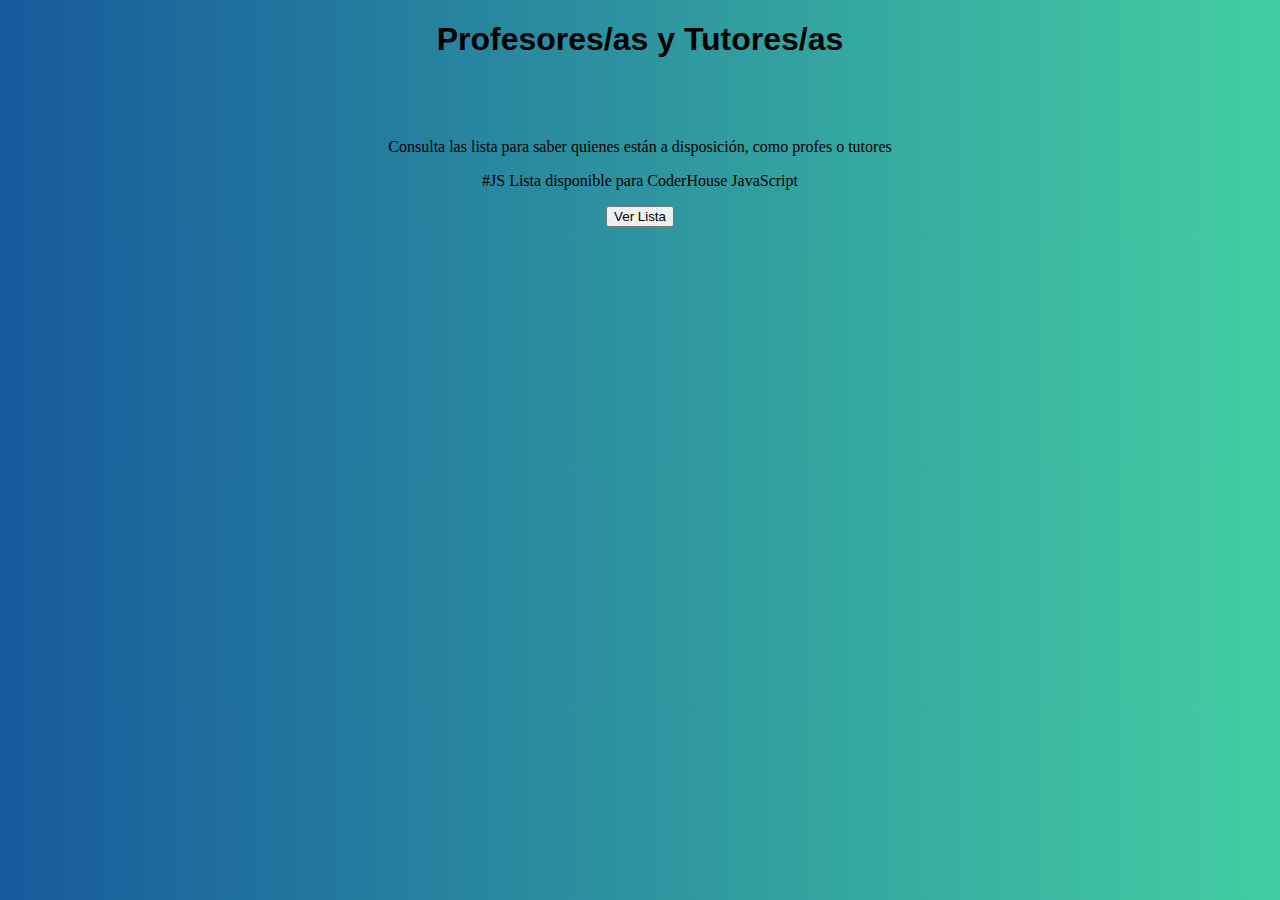
<file: pyt.html>
<!DOCTYPE html>
<html lang="en">

<head>
    <meta charset="UTF-8">
    <meta http-equiv="X-UA-Compatible" content="IE=edge">
    <meta name="viewport" content="width=device-width, initial-scale=1.0">
    <link rel="stylesheet" href="stylo.css">
    <title>Profes y Tutores</title>
</head>

<body>
    <div class="contenido">
        <h1>Profesores/as y Tutores/as</h1>
        <p>Consulta las lista para saber quienes están a disposición, como profes o tutores</p>
        <p class="hashtag">#JS Lista disponible para CoderHouse JavaScript</p>

        <div id="contenido"></div>

        <button type="button" id="cargarJSONArray">
            Ver Lista
        </button>
    </div>

    <script src="./js/pyt.js"></script>


</body>

</html>
</file>
<file: stylo.css>
body {
    background: #43cea2;
    background: -webkit-linear-gradient(to right, #185a9d, #43cea2);
    background: linear-gradient(to right, #185a9d, #43cea2); 
}
h1{
    text-align: center;
    margin-bottom: 80px;
    font-family: Arial, Helvetica, sans-serif;
}
.h1session{
    text-align: center;
    margin-bottom: 20px;
    font-family: Arial, Helvetica, sans-serif;
}
h2{
    text-align: center;
    font-family: Arial, Helvetica, sans-serif;
}
.hero{
    text-align: center;
}


#promedio{
    font-family: Arial, Helvetica, sans-serif;
    font-size: 2rem;
}

#miForm{
    margin-top: 30px;
}

#miform{
    padding-bottom: 10px;
    padding-top: 10px;
}


#mostrarEquipo{
    margin-top: 20px;
}
.h2hero{
    margin-top: 60px;
}
.contenido{
    text-align: center;
}
</file>
